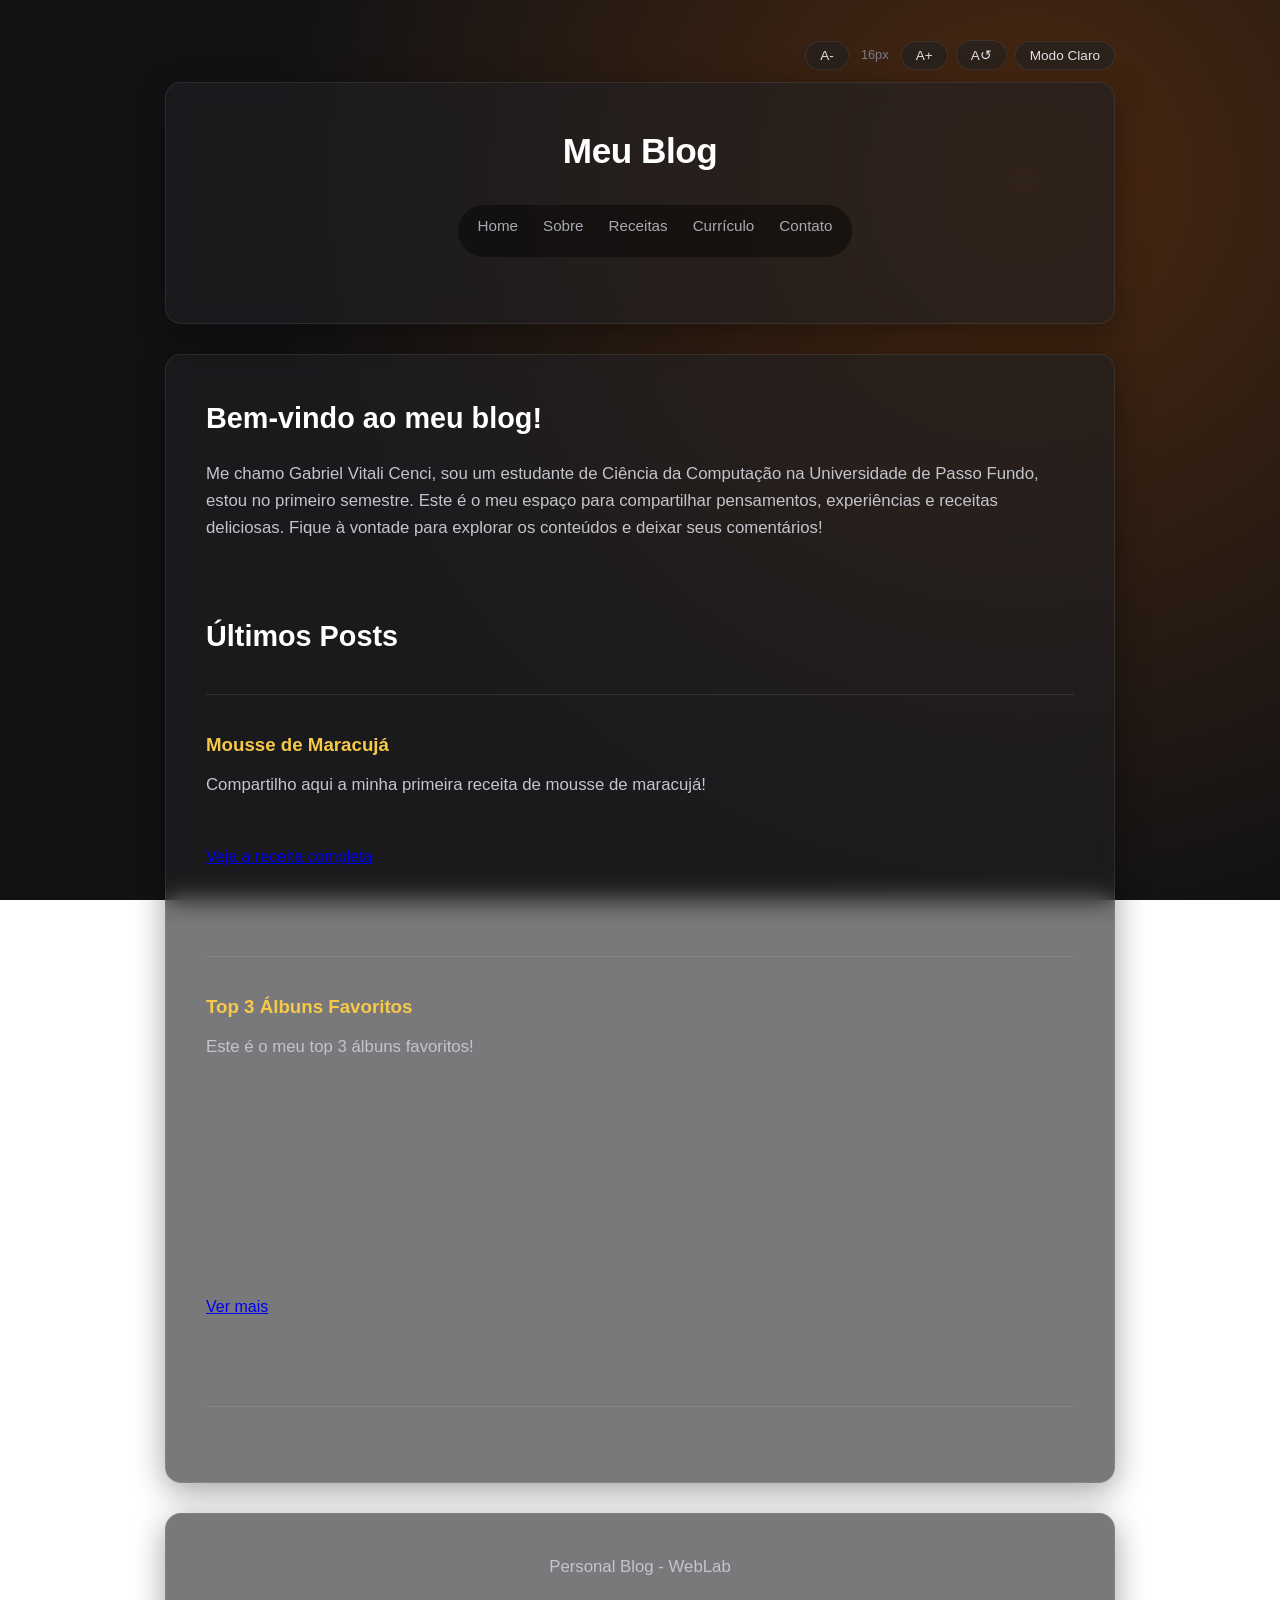
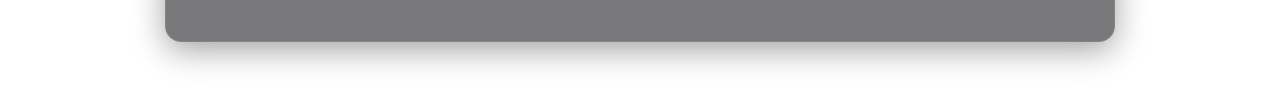
<file: index.html>
<!DOCTYPE html>
<html lang="pt-br">
<head>
    <meta charset="UTF-8">
    <meta name="viewport" content="width=device-width, initial-scale=1.0">
    <title>GV's Blog</title>
    <link rel="stylesheet" href="css/style.css">
</head>
<body>
        <div class="accessibility-bar" role="toolbar" aria-label="Controles de acessibilidade">
        <button class="ctrl-btn" id="font-decrease" title="Diminuir fonte" aria-label="Diminuir tamanho da fonte">A-</button>
        <span id="font-size-display" aria-live="polite">16px</span>
        <button class="ctrl-btn" id="font-increase" title="Aumentar fonte" aria-label="Aumentar tamanho da fonte">A+</button>
        <button class="ctrl-btn" id="font-reset" title="Resetar fonte" aria-label="Resetar tamanho da fonte">A↺</button>
        <button class="ctrl-btn" id="dark-mode-btn" aria-pressed="true"> Modo Claro</button>
    </div>
    <header>
        <h1>Meu Blog</h1>

        <nav>
            <ul>
                <li><a href="index.html">Home</a></li>
                <li><a href="about.html">Sobre</a></li>
                <li><a href="receitas.html">Receitas</a></li>
                <li><a href="curriculum.html">Currículo</a></li>
                <li><a href="contact.html">Contato</a></li>
            </ul>
        </nav>
    </header>
    <main>
        <h2>Bem-vindo ao meu blog!</h2>
        <p>Me chamo Gabriel Vitali Cenci, sou um estudante de Ciência da Computação na Universidade de Passo Fundo, estou no primeiro semestre. Este é o meu espaço para compartilhar pensamentos, experiências e receitas deliciosas. Fique à vontade para explorar os conteúdos e deixar seus comentários!</p>
        <br><br>
        <section>
            <h2>Últimos Posts</h2>
            <hr>
            <article>
                <h3>Mousse de Maracujá</h3>
                <p>Compartilho aqui a minha primeira receita de mousse de maracujá!</p>
                <br>
                <a href="receitas.html">Veja a receita completa</a>
            </article>
            <br><br><hr>
            <article>
                <h3>Top 3 Álbuns Favoritos</h3>
                <p>Este é o meu top 3 álbuns favoritos!</p>
                <div class="spotify-embeds">
                    <iframe data-testid="embed-iframe" height="180px" width="850px" style="border-radius:12px" src="https://open.spotify.com/embed/album/4rWtm0rjKwVl8WHL4hl2NS?utm_source=generator&si=cf68e695f4ca4eed" width="100%" frameBorder="0" allowfullscreen="" allow="autoplay; clipboard-write; encrypted-media; fullscreen; picture-in-picture" loading="lazy"></iframe>
                </div>
                <br>
                <a href="about.html">Ver mais</a>
            </article>
            <br><br><hr>
        </section>
    </main>
    <footer>
        <p>Personal Blog - WebLab</p>
    </footer>
    <script src="js/script.js"></script>
</body>
</html>
</file>
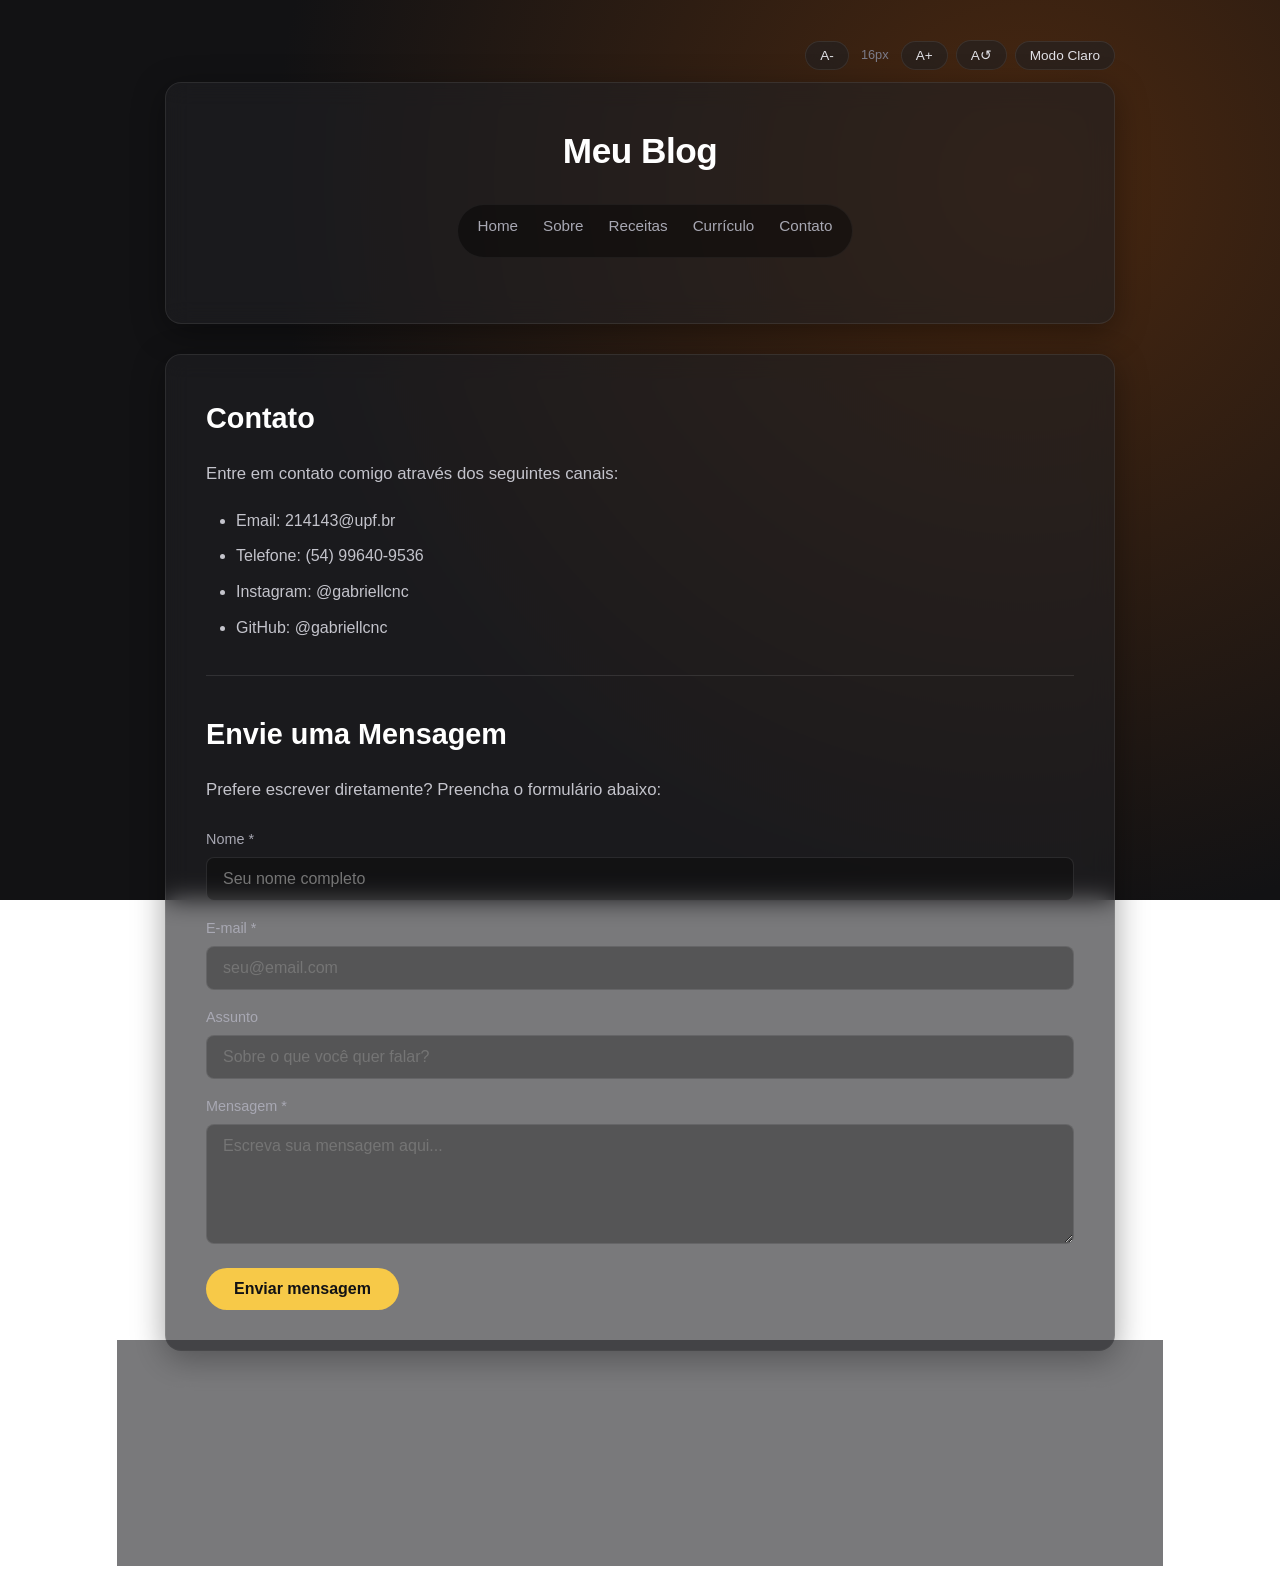
<file: contact.html>
<!DOCTYPE html>
<html lang="pt-br">
<head>
    <meta charset="UTF-8">
    <meta name="viewport" content="width=device-width, initial-scale=1.0">
    <title>Contato</title>
    <link rel="stylesheet" href="css/style.css">
</head>
<body>
        <div class="accessibility-bar" role="toolbar" aria-label="Controles de acessibilidade">
        <button class="ctrl-btn" id="font-decrease" title="Diminuir fonte" aria-label="Diminuir tamanho da fonte">A-</button>
        <span id="font-size-display" aria-live="polite">16px</span>
        <button class="ctrl-btn" id="font-increase" title="Aumentar fonte" aria-label="Aumentar tamanho da fonte">A+</button>
        <button class="ctrl-btn" id="font-reset" title="Resetar fonte" aria-label="Resetar tamanho da fonte">A↺</button>
        <button class="ctrl-btn" id="dark-mode-btn" aria-pressed="true"> Modo Claro</button>
    </div>
    <header>
        <h1>Meu Blog</h1>

        <nav>
            <ul>
                <li><a href="index.html">Home</a></li>
                <li><a href="about.html">Sobre</a></li>
                <li><a href="receitas.html">Receitas</a></li>
                <li><a href="curriculum.html">Currículo</a></li>
                <li><a href="contact.html">Contato</a></li>
            </ul>
        </nav>
    </header>
    <main>
        <section>
            <h2>Contato</h2>
            <p>Entre em contato comigo através dos seguintes canais:</p>
            <ul>
                <li>Email: 214143@upf.br</li>
                <li>Telefone: (54) 99640-9536</li>
                <li>Instagram: @gabriellcnc</li>
                <li>GitHub: @gabriellcnc</li>
            </ul>
        </section>

        <hr>

        <section>
            <h2>Envie uma Mensagem</h2>
            <p>Prefere escrever diretamente? Preencha o formulário abaixo:</p>

            <form id="contact-form" class="contact-form" novalidate>
                <div>
                    <label for="nome">Nome <span aria-hidden="true">*</span></label>
                    <input type="text" id="nome" name="nome" placeholder="Seu nome completo" autocomplete="name">
                </div>

                <div>
                    <label for="email">E-mail <span aria-hidden="true">*</span></label>
                    <input type="email" id="email" name="email" placeholder="seu@email.com" autocomplete="email">
                </div>

                <div>
                    <label for="assunto">Assunto</label>
                    <input type="text" id="assunto" name="assunto" placeholder="Sobre o que você quer falar?" autocomplete="off">
                </div>

                <div>
                    <label for="mensagem">Mensagem <span aria-hidden="true">*</span></label>
                    <textarea id="mensagem" name="mensagem" placeholder="Escreva sua mensagem aqui..."></textarea>
                </div>

                <button type="submit" class="submit-btn">Enviar mensagem</button>
            </form>
        </section>
    </main>
    <footer>
        <p>Personal Blog - WebLab</p>
    </footer>
    <script src="js/script.js"></script>
</body>
</html>
</file>
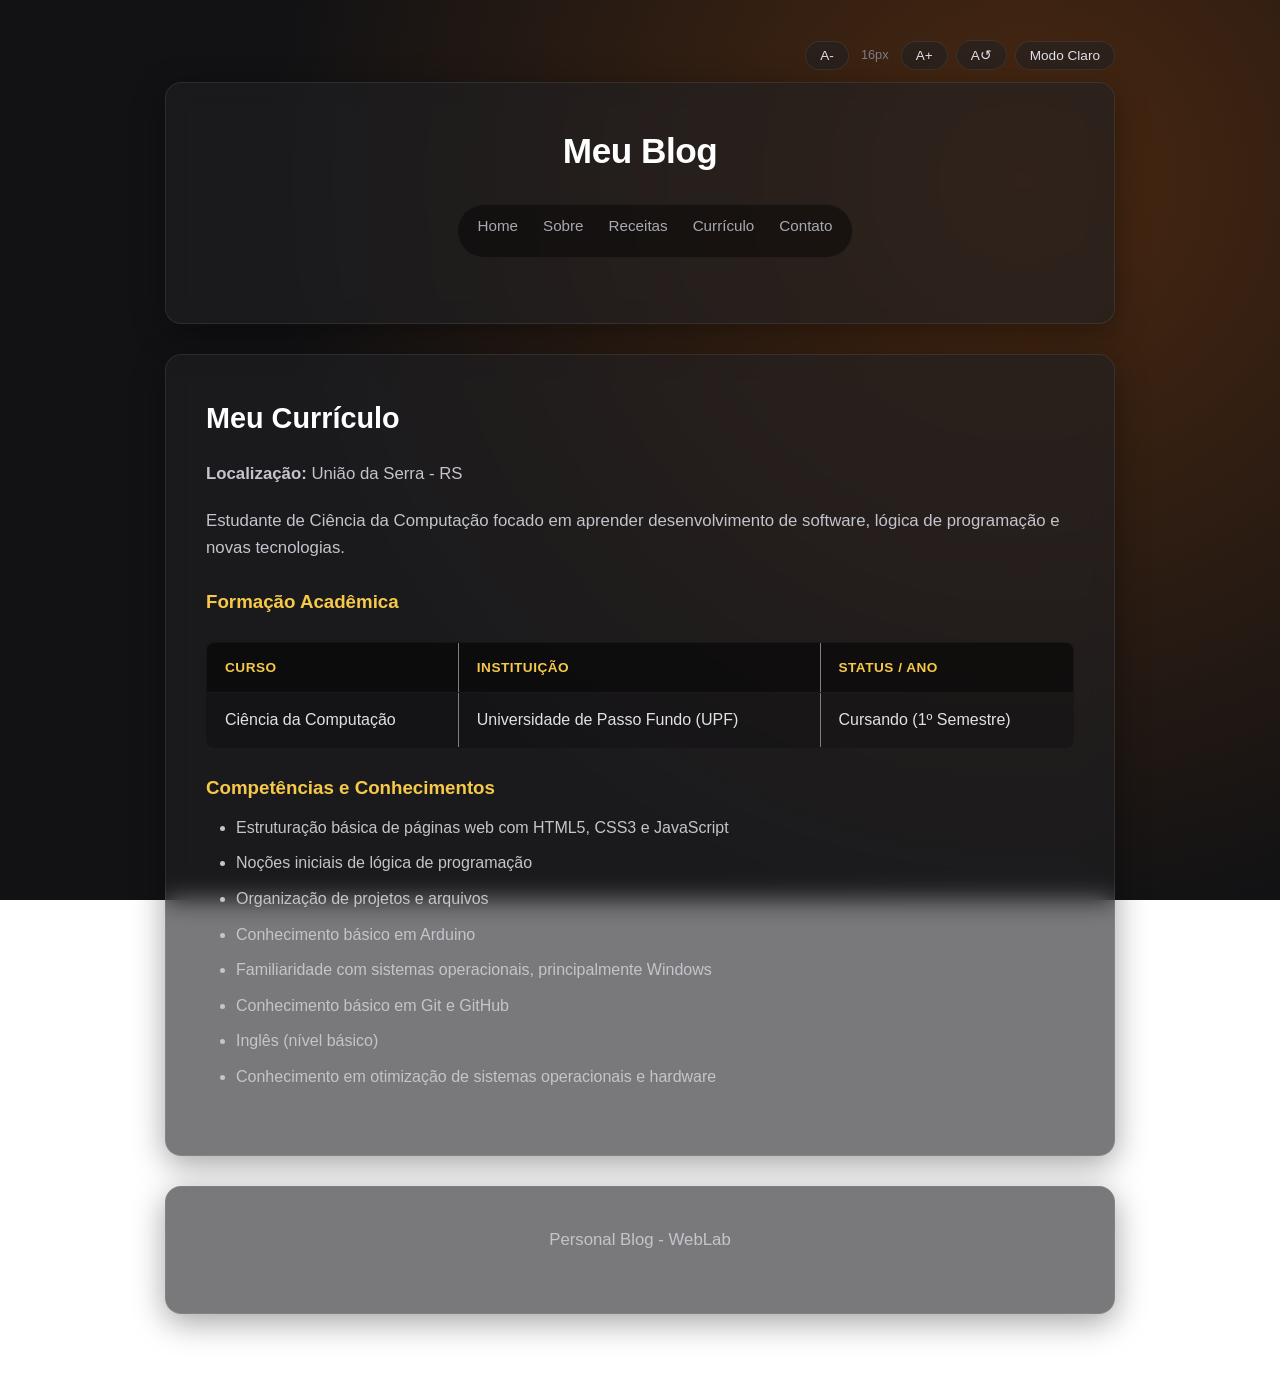
<file: curriculum.html>
<!DOCTYPE html>
<html lang="pt-br">
<head>
    <meta charset="UTF-8">
    <meta name="viewport" content="width=device-width, initial-scale=1.0">
    <title>Currículo</title>
    <link rel="stylesheet" href="css/style.css">
</head>
<body>
        <div class="accessibility-bar" role="toolbar" aria-label="Controles de acessibilidade">
        <button class="ctrl-btn" id="font-decrease" title="Diminuir fonte" aria-label="Diminuir tamanho da fonte">A-</button>
        <span id="font-size-display" aria-live="polite">16px</span>
        <button class="ctrl-btn" id="font-increase" title="Aumentar fonte" aria-label="Aumentar tamanho da fonte">A+</button>
        <button class="ctrl-btn" id="font-reset" title="Resetar fonte" aria-label="Resetar tamanho da fonte">A↺</button>
        <button class="ctrl-btn" id="dark-mode-btn" aria-pressed="true">Modo Claro</button>
    </div>
    <header>
        <h1>Meu Blog</h1>

        <nav>
            <ul>
                <li><a href="index.html">Home</a></li>
                <li><a href="about.html">Sobre</a></li>
                <li><a href="receitas.html">Receitas</a></li>
                <li><a href="curriculum.html">Currículo</a></li>
                <li><a href="contact.html">Contato</a></li>
            </ul>
        </nav>
    </header>
<main>
    <section>
        <h2>Meu Currículo</h2>
        <p><strong>Localização:</strong> União da Serra - RS</p>
        <p>Estudante de Ciência da Computação focado em aprender desenvolvimento de software, lógica de programação e novas tecnologias.</p>
    </section>

    <section>
        <h3>Formação Acadêmica</h3>
        <table border="1">
            <thead>
                <tr>
                    <th>Curso</th>
                    <th>Instituição</th>
                    <th>Status / Ano</th>
                </tr>
            </thead>
            <tbody>
                <tr>
                    <td>Ciência da Computação</td>
                    <td>Universidade de Passo Fundo (UPF)</td>
                    <td>Cursando (1º Semestre)</td>
                </tr>
            </tbody>
        </table>
    </section>

    <section>
        <h3>Competências e Conhecimentos</h3>
        <ul>
            <li>Estruturação básica de páginas web com HTML5, CSS3 e JavaScript</li>
            <li>Noções iniciais de lógica de programação</li>
            <li>Organização de projetos e arquivos</li>
            <li>Conhecimento básico em Arduino</li>
            <li>Familiaridade com sistemas operacionais, principalmente Windows</li>
            <li>Conhecimento básico em Git e GitHub</li>
            <li>Inglês (nível básico)</li>
            <li>Conhecimento em otimização de sistemas operacionais e hardware</li>
        </ul>
    </section>
</main>
    <footer>
        <p>Personal Blog - WebLab</p>
    </footer>
    <script src="js/script.js"></script>
</body>
</html>
</file>
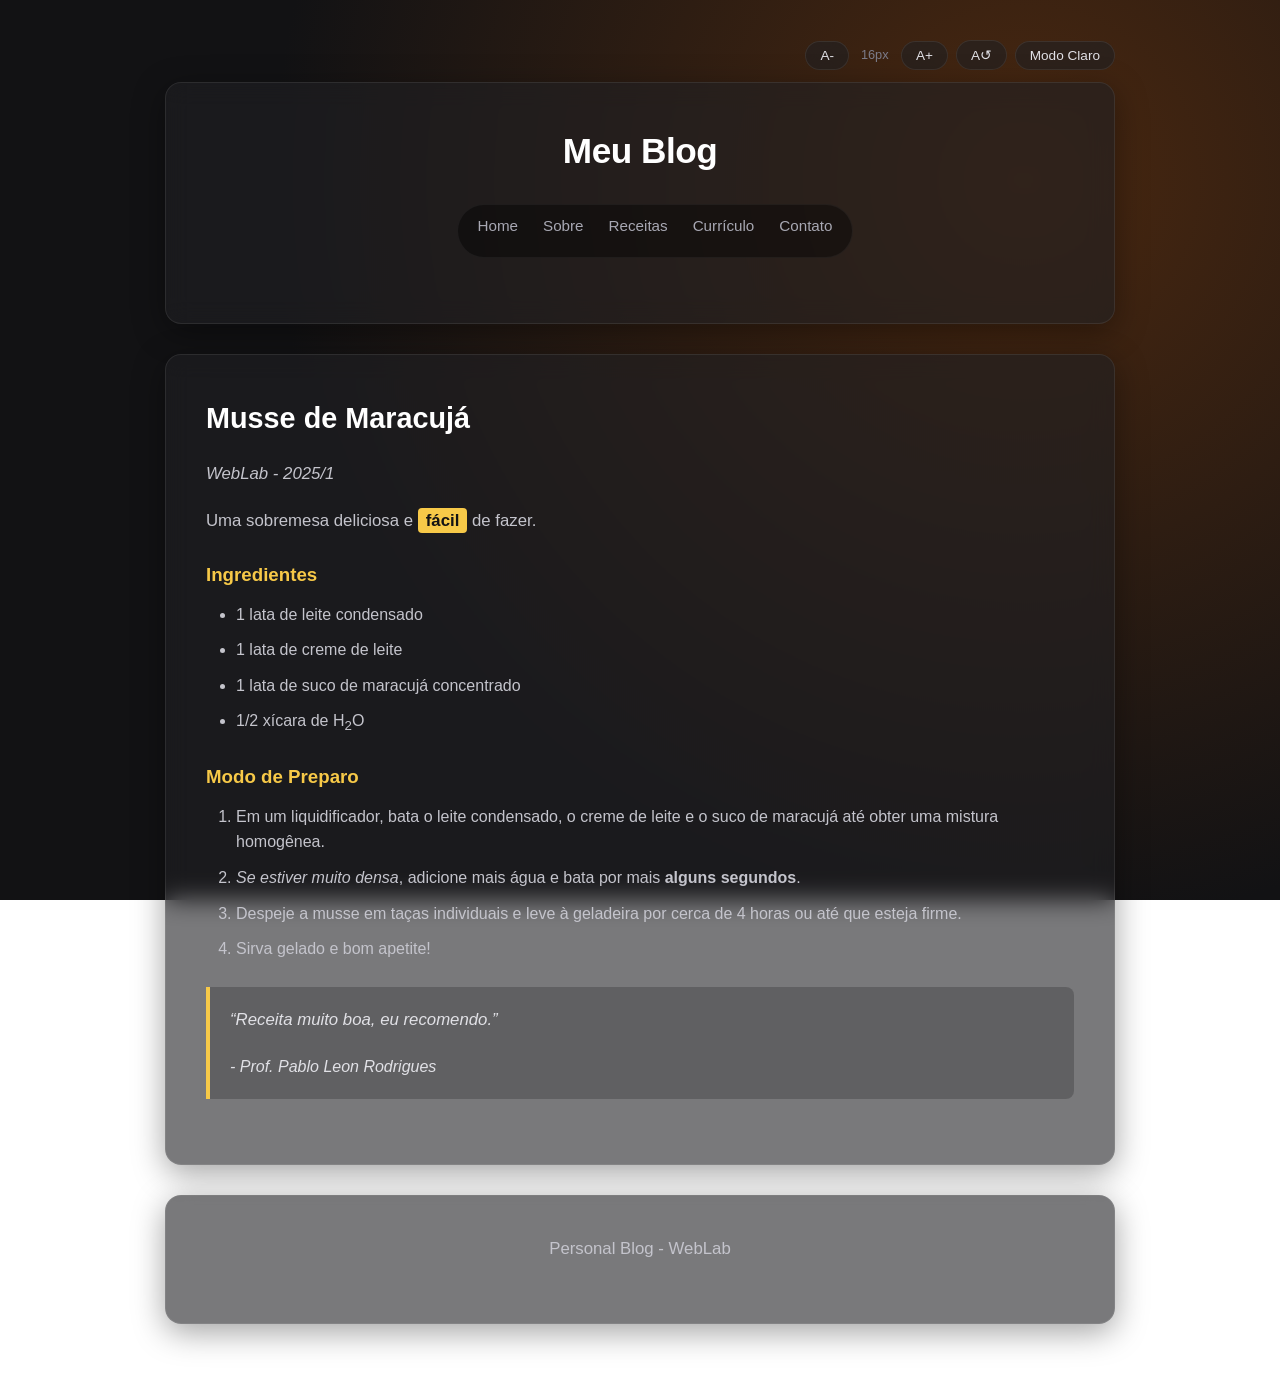
<file: mousse-maracuja.html>
<!DOCTYPE html>
<html lang="pt-br">
<head>
    <meta charset="UTF-8">
    <meta name="viewport" content="width=device-width, initial-scale=1.0">
    <title>Mousse de Maracujá</title>
    <link rel="stylesheet" href="css/style.css">
</head>
<body>
        <div class="accessibility-bar" role="toolbar" aria-label="Controles de acessibilidade">
        <button class="ctrl-btn" id="font-decrease" title="Diminuir fonte" aria-label="Diminuir tamanho da fonte">A-</button>
        <span id="font-size-display" aria-live="polite">16px</span>
        <button class="ctrl-btn" id="font-increase" title="Aumentar fonte" aria-label="Aumentar tamanho da fonte">A+</button>
        <button class="ctrl-btn" id="font-reset" title="Resetar fonte" aria-label="Resetar tamanho da fonte">A↺</button>
        <button class="ctrl-btn" id="dark-mode-btn" aria-pressed="true"> Modo Claro</button>
    </div>
    <header>
        <h1>Meu Blog</h1>

        <nav>
            <ul>
                <li><a href="index.html">Home</a></li>
                <li><a href="about.html">Sobre</a></li>
                <li><a href="receitas.html">Receitas</a></li>
                <li><a href="curriculum.html">Currículo</a></li>
                <li><a href="contact.html">Contato</a></li>
            </ul>
        </nav>
    </header>
<main>
    <section>
        <h2>Musse de Maracujá</h2>
        <p><i>WebLab - 2025/1</i></p>
        <p>Uma sobremesa deliciosa e <mark>fácil</mark> de fazer.</p>
    </section>

    <section>
        <h3>Ingredientes</h3>
        <ul>
            <li>1 lata de leite condensado</li>
            <li>1 lata de creme de leite</li>
            <li>1 lata de suco de maracujá concentrado</li>
            <li>1/2 xícara de H<sub>2</sub>O</li>
        </ul>
    </section>

    <section>
        <h3>Modo de Preparo</h3>
        <ol>
            <li>Em um liquidificador, bata o leite condensado, o creme de leite e o suco de maracujá até obter uma mistura homogênea.</li>
            <li><i>Se estiver muito densa</i>, adicione mais água e bata por mais <strong>alguns segundos</strong>.</li>
            <li>Despeje a musse em taças individuais e leve à geladeira por cerca de 4 horas ou até que esteja firme.</li>
            <li>Sirva gelado e bom apetite!</li>
        </ol>
    </section>

    <section>
        <blockquote>
            <p>“Receita muito boa, eu recomendo.”</p>
            <cite>- Prof. Pablo Leon Rodrigues</cite>
        </blockquote>
    </section>
</main>
    <footer>
        <p>Personal Blog - WebLab</p>
    </footer>
    <script src="js/script.js"></script>
</body>
</html>
</file>
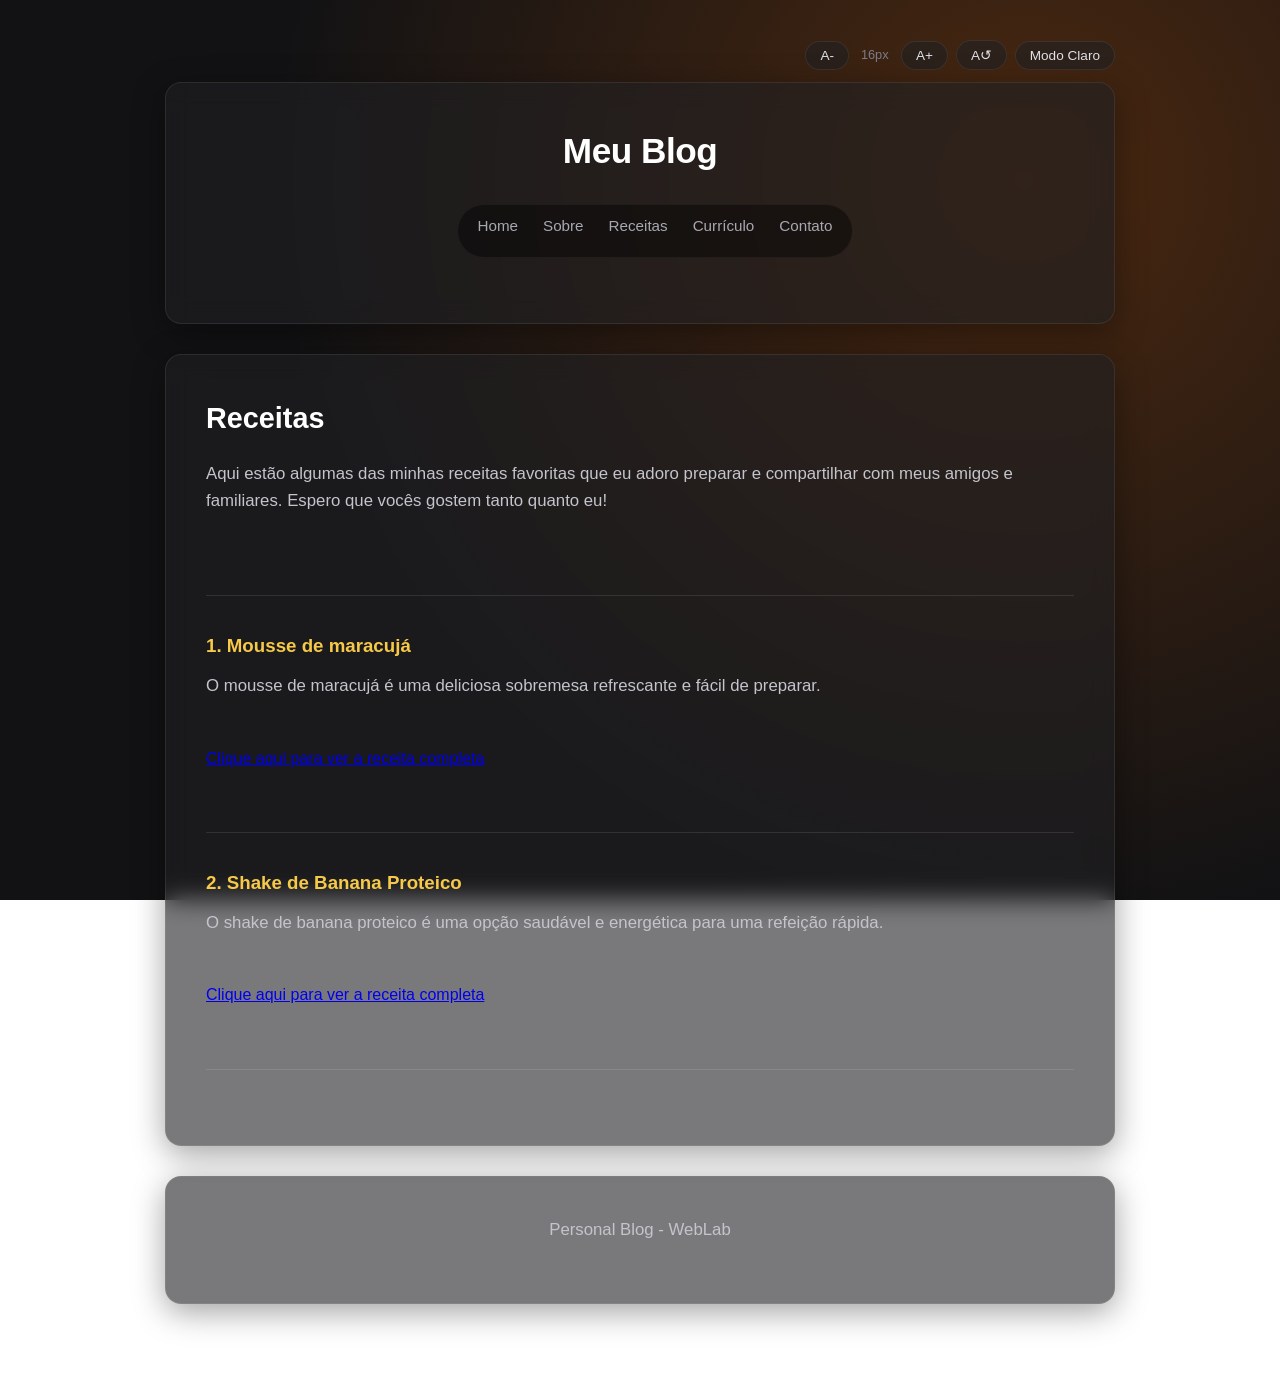
<file: receitas.html>
<!DOCTYPE html>
<html lang="pt-br">
<head>
    <meta charset="UTF-8">
    <meta name="viewport" content="width=device-width, initial-scale=1.0">
    <title>Receitas</title>
    <link rel="stylesheet" href="css/style.css">
</head>
<body>
        <div class="accessibility-bar" role="toolbar" aria-label="Controles de acessibilidade">
        <button class="ctrl-btn" id="font-decrease" title="Diminuir fonte" aria-label="Diminuir tamanho da fonte">A-</button>
        <span id="font-size-display" aria-live="polite">16px</span>
        <button class="ctrl-btn" id="font-increase" title="Aumentar fonte" aria-label="Aumentar tamanho da fonte">A+</button>
        <button class="ctrl-btn" id="font-reset" title="Resetar fonte" aria-label="Resetar tamanho da fonte">A↺</button>
        <button class="ctrl-btn" id="dark-mode-btn" aria-pressed="true"> Modo Claro</button>
    </div>
    <header>
        <h1>Meu Blog</h1>

        <nav>
            <ul>
                <li><a href="index.html">Home</a></li>
                <li><a href="about.html">Sobre</a></li>
                <li><a href="receitas.html">Receitas</a></li>
                <li><a href="curriculum.html">Currículo</a></li>
                <li><a href="contact.html">Contato</a></li>
            </ul>
        </nav>
    </header>
    <main>
        <section>
            <h2>Receitas</h2>
            <p>Aqui estão algumas das minhas receitas favoritas que eu adoro preparar e compartilhar com meus amigos e familiares. Espero que vocês gostem tanto quanto eu!</p>
            <br><hr>
            <article>
                <h3>1. Mousse de maracujá</h3>
                <p>O mousse de maracujá é uma deliciosa sobremesa refrescante e fácil de preparar.</p>
                <br>
                <a href="mousse-maracuja.html">Clique aqui para ver a receita completa</a>
            </article>
            <br><hr>
            <article>
                <h3>2. Shake de Banana Proteico</h3>
                <p>O shake de banana proteico é uma opção saudável e energética para uma refeição rápida.</p>
                <br>
                <a href="shake.html">Clique aqui para ver a receita completa</a>
            </article>
            <br><hr>
        </section>
    </main>
    <footer>
        <p>Personal Blog - WebLab</p>
    </footer>
    <script src="js/script.js"></script>
</body>
</html>
</file>
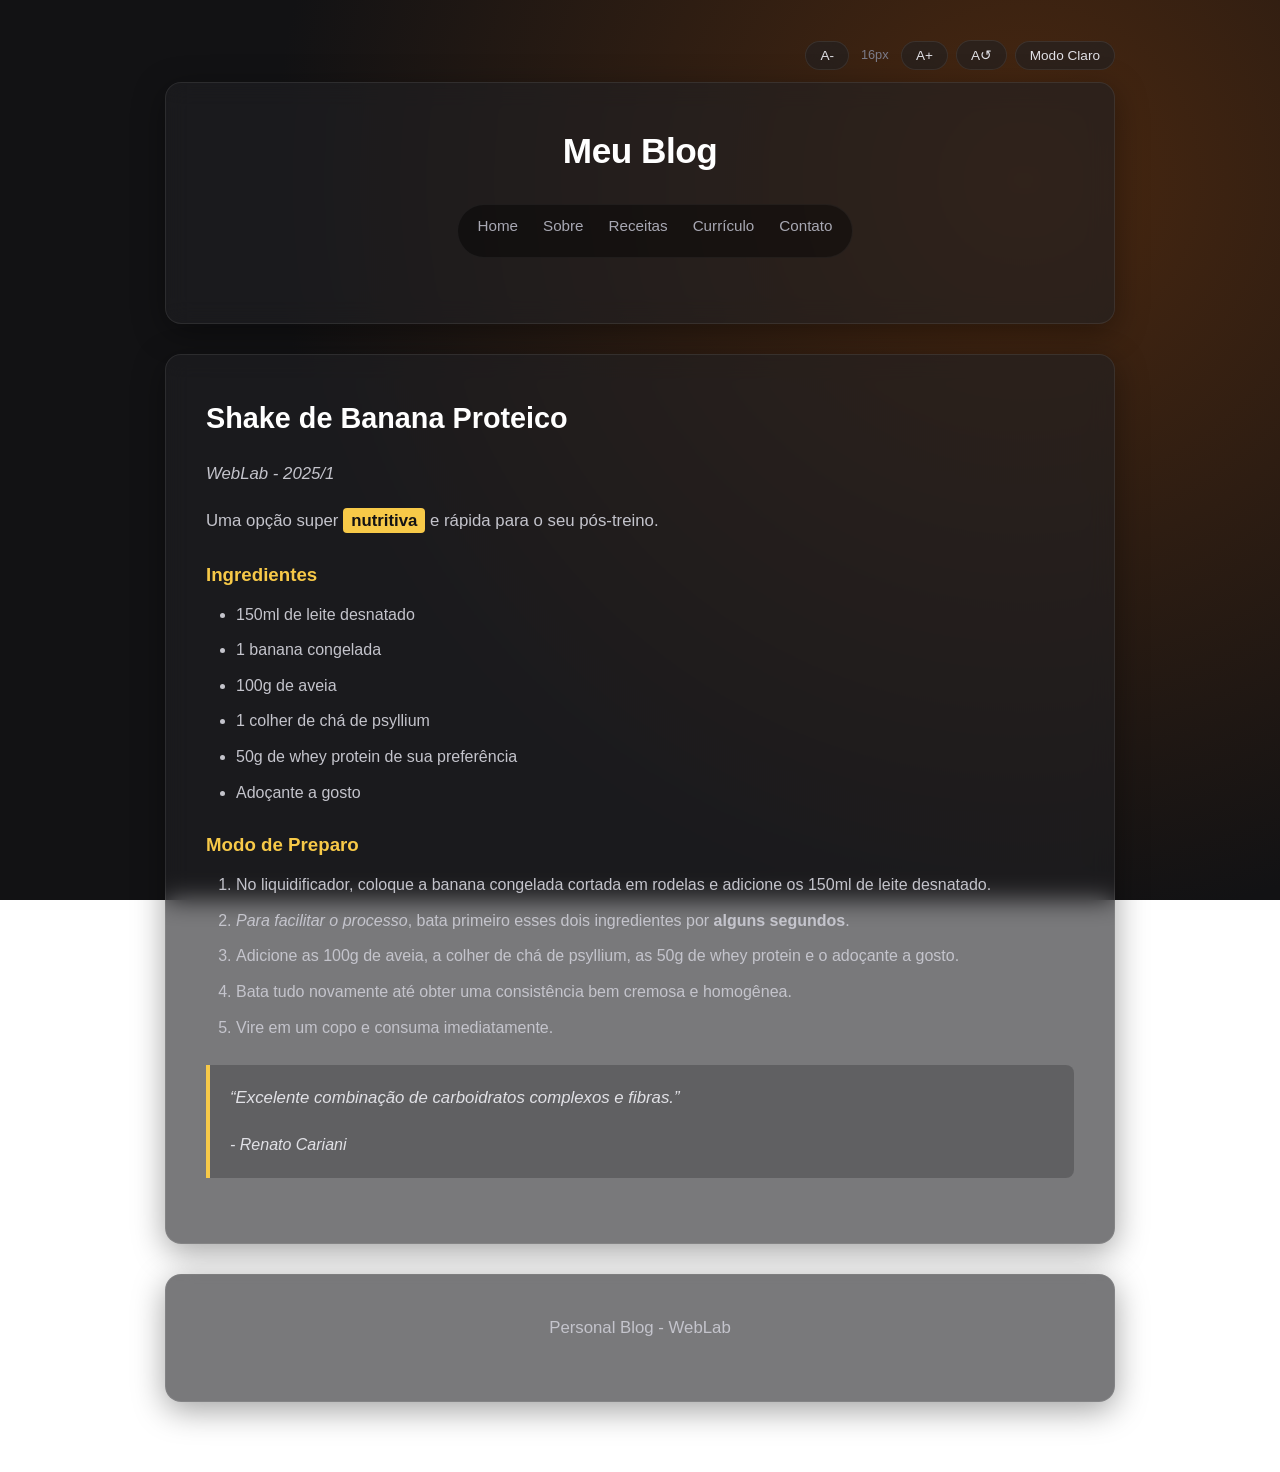
<file: shake.html>
<!DOCTYPE html>
<html lang="pt-br">
<head>
    <meta charset="UTF-8">
    <meta name="viewport" content="width=device-width, initial-scale=1.0">
    <title>Shake de Banana Proteico</title>
    <link rel="stylesheet" href="css/style.css">
</head>
<body>
        <div class="accessibility-bar" role="toolbar" aria-label="Controles de acessibilidade">
        <button class="ctrl-btn" id="font-decrease" title="Diminuir fonte" aria-label="Diminuir tamanho da fonte">A-</button>
        <span id="font-size-display" aria-live="polite">16px</span>
        <button class="ctrl-btn" id="font-increase" title="Aumentar fonte" aria-label="Aumentar tamanho da fonte">A+</button>
        <button class="ctrl-btn" id="font-reset" title="Resetar fonte" aria-label="Resetar tamanho da fonte">A↺</button>
        <button class="ctrl-btn" id="dark-mode-btn" aria-pressed="true"> Modo Claro</button>
    </div>
    <header>
        <h1>Meu Blog</h1>

        <nav>
            <ul>
                <li><a href="index.html">Home</a></li>
                <li><a href="about.html">Sobre</a></li>
                <li><a href="receitas.html">Receitas</a></li>
                <li><a href="curriculum.html">Currículo</a></li>
                <li><a href="contact.html">Contato</a></li>
            </ul>
        </nav>
    </header>
    <main>
    <section>
        <h2>Shake de Banana Proteico</h2>
        <p><i>WebLab - 2025/1</i></p>
        <p>Uma opção super <mark>nutritiva</mark> e rápida para o seu pós-treino.</p>
    </section>

    <section>
        <h3>Ingredientes</h3>
        <ul>
            <li>150ml de leite desnatado</li>
            <li>1 banana congelada</li>
            <li>100g de aveia</li>
            <li>1 colher de chá de psyllium</li>
            <li>50g de whey protein de sua preferência</li>
            <li>Adoçante a gosto</li>
        </ul>
    </section>

    <section>
        <h3>Modo de Preparo</h3>
        <ol>
            <li>No liquidificador, coloque a banana congelada cortada em rodelas e adicione os 150ml de leite desnatado.</li>
            <li><i>Para facilitar o processo</i>, bata primeiro esses dois ingredientes por <strong>alguns segundos</strong>.</li>
            <li>Adicione as 100g de aveia, a colher de chá de psyllium, as 50g de whey protein e o adoçante a gosto.</li>
            <li>Bata tudo novamente até obter uma consistência bem cremosa e homogênea.</li>
            <li>Vire em um copo e consuma imediatamente.</li>
        </ol>
    </section>

    <section>
        <blockquote>
            <p>“Excelente combinação de carboidratos complexos e fibras.”</p>
            <cite>- Renato Cariani</cite>
        </blockquote>
    </section>
</main>
    <footer>
        <p>Personal Blog - WebLab</p>
    </footer>
    <script src="js/script.js"></script>
</body>
</html>
</file>
<file: css/style.css>
* {
    margin: 0;
    padding: 0;
    box-sizing: border-box;
}

body {
    font-family: 'Segoe UI', Roboto, Helvetica, Arial, sans-serif;
    background: radial-gradient(circle at 80% 20%, #4a2810 0%, #121214 60%);
    background-attachment: fixed;
    color: #e1e1e6;
    line-height: 1.6;
    padding: 40px 20px;
}

main, header, footer {
    max-width: 950px;
    margin: 0 auto 30px auto;
    
    background: rgba(32, 32, 36, 0.6);
    backdrop-filter: blur(12px);
    -webkit-backdrop-filter: blur(12px);
    
    padding: 40px;
    border-radius: 16px;
    border: 1px solid rgba(255, 255, 255, 0.08);
    box-shadow: 0 8px 32px 0 rgba(0, 0, 0, 0.37);
}

header {
    text-align: center;
    border-bottom: 1px solid rgba(255, 255, 255, 0.08);
}

header h1 {
    font-size: 2.2rem;
    color: #ffffff;
    margin-bottom: 25px;
    letter-spacing: -0.5px;
}

nav ul {
    list-style: none;
    display: inline-flex; 
    background: rgba(0, 0, 0, 0.4);
    padding: 8px 20px;
    border-radius: 30px;
    gap: 25px;
    border: 1px solid rgba(255, 255, 255, 0.05);
}

nav a {
    color: #a8a8b3;
    text-decoration: none;
    font-weight: 500;
    font-size: 0.95rem;
    transition: all 0.3s ease;
}
nav a:hover {
    color: #ffffff;
}

h2 {
    color: #ffffff;
    font-size: 1.8rem;
    margin-bottom: 20px;
    font-weight: 600;
}

h3, h4, .accent {
    color: #f7c948; 
    margin-top: 25px;
    margin-bottom: 12px;
}

p {
    margin-bottom: 20px;
    color: #c4c4cc;
    font-size: 1.05rem;
}

hr {
    border: 0;
    height: 1px;
    background: rgba(255, 255, 255, 0.1);
    margin: 35px 0;
}

mark {
    background-color: #f7c948;
    color: #121214;
    padding: 3px 8px;
    border-radius: 4px;
    font-weight: bold;
}

blockquote {
    background: rgba(0, 0, 0, 0.2);
    border-left: 4px solid #f7c948;
    padding: 20px;
    margin: 25px 0;
    border-radius: 0 8px 8px 0;
}

blockquote p {
    font-style: italic;
    color: #e1e1e6;
}

ul, ol {
    margin-left: 30px;
    margin-bottom: 25px;
}

li {
    margin-bottom: 10px;
    color: #c4c4cc;
}
img {
    display: block;
    max-width: 100%;
    height: auto;
    border-radius: 12px; 
    border: 1px solid rgba(255, 255, 255, 0.15);
    margin: 25px 0;
    box-shadow: 0 10px 25px rgba(0,0,0,0.5);
}

table {
    width: 100%;
    border-collapse: collapse;
    margin: 25px 0;
    background: rgba(0, 0, 0, 0.2);
    border-radius: 8px;
    overflow: hidden;
}

th, td {
    padding: 14px 18px;
    text-align: left;
    border-bottom: 1px solid rgba(255, 255, 255, 0.05);
}

th {
    background-color: rgba(0, 0, 0, 0.4);
    color: #f7c948;
    font-weight: 600;
    text-transform: uppercase;
    font-size: 0.85rem;
    letter-spacing: 0.5px;
}

tr:hover {
    background-color: rgba(255, 255, 255, 0.03);
}

footer {
    text-align: center;
    color: #7c7c8a;
    font-size: 0.85rem;
    border-top: 1px solid rgba(255, 255, 255, 0.05);
}

.accessibility-bar {
    max-width: 950px;
    margin: 0 auto 12px auto;
    display: flex;
    align-items: center;
    justify-content: flex-end;
    gap: 8px;
    flex-wrap: wrap;
}

.accessibility-bar .ctrl-btn {
    background: rgba(32, 32, 36, 0.6);
    backdrop-filter: blur(12px);
    -webkit-backdrop-filter: blur(12px);
    border: 1px solid rgba(255, 255, 255, 0.08);
    color: #e1e1e6;
    padding: 6px 14px;
    border-radius: 20px;
    cursor: pointer;
    font-size: 0.85rem;
    font-family: inherit;
    transition: background 0.2s, border-color 0.2s;
}

.accessibility-bar .ctrl-btn:hover {
    background: rgba(247, 201, 72, 0.15);
    border-color: rgba(247, 201, 72, 0.4);
    color: #f7c948;
}

.accessibility-bar .ctrl-btn:focus-visible {
    outline: 2px solid #f7c948;
    outline-offset: 2px;
}

#font-size-display {
    font-size: 0.8rem;
    color: #7c7c8a;
    padding: 0 4px;
}

body.light-mode {
    background: radial-gradient(circle at 80% 20%, #f5e6d3 0%, #f0f0f2 60%);
    color: #1a1a2e;
}

body.light-mode main,
body.light-mode header,
body.light-mode footer {
    background: rgba(255, 255, 255, 0.75);
    border-color: rgba(0, 0, 0, 0.08);
    box-shadow: 0 8px 32px rgba(0, 0, 0, 0.08);
}

body.light-mode header h1 {
    color: #1a1a2e;
}

body.light-mode nav ul {
    background: rgba(0, 0, 0, 0.06);
    border-color: rgba(0, 0, 0, 0.08);
}

body.light-mode nav a {
    color: #4a4a6a;
}

body.light-mode nav a:hover {
    color: #1a1a2e;
}

body.light-mode h2,
body.light-mode h3,
body.light-mode h4 {
    color: #1a1a2e;
}

body.light-mode p,
body.light-mode li {
    color: #3a3a5a;
}

body.light-mode hr {
    background: rgba(0, 0, 0, 0.1);
}

body.light-mode blockquote {
    background: rgba(0, 0, 0, 0.04);
}

body.light-mode th {
    background-color: rgba(0, 0, 0, 0.06);
}

body.light-mode .accessibility-bar .ctrl-btn {
    background: rgba(255, 255, 255, 0.75);
    border-color: rgba(0, 0, 0, 0.1);
    color: #3a3a5a;
}

body.light-mode .accessibility-bar .ctrl-btn:hover {
    background: rgba(247, 201, 72, 0.2);
    color: #8a6a00;
    border-color: rgba(247, 201, 72, 0.6);
}

.contact-form {
    display: flex;
    flex-direction: column;
    gap: 16px;
    margin-top: 24px;
}

.contact-form label {
    display: block;
    font-size: 0.9rem;
    color: #a8a8b3;
    margin-bottom: 6px;
}

.contact-form input,
.contact-form textarea {
    width: 100%;
    padding: 12px 16px;
    background: rgba(0, 0, 0, 0.3);
    border: 1px solid rgba(255, 255, 255, 0.1);
    border-radius: 8px;
    color: #e1e1e6;
    font-family: inherit;
    font-size: 1rem;
    transition: border-color 0.2s;
}

.contact-form input:focus,
.contact-form textarea:focus {
    outline: none;
    border-color: #f7c948;
}

.contact-form textarea {
    min-height: 120px;
    resize: vertical;
}

.contact-form .submit-btn {
    align-self: flex-start;
    background: #f7c948;
    color: #121214;
    border: none;
    padding: 12px 28px;
    border-radius: 24px;
    font-size: 1rem;
    font-weight: 600;
    cursor: pointer;
    transition: opacity 0.2s, transform 0.1s;
}

.contact-form .submit-btn:hover {
    opacity: 0.88;
}

.contact-form .submit-btn:active {
    transform: scale(0.97);
}


body.light-mode .contact-form input,
body.light-mode .contact-form textarea {
    background: rgba(0, 0, 0, 0.04);
    border-color: rgba(0, 0, 0, 0.12);
    color: #1a1a2e;
}

body.light-mode .contact-form label {
    color: #4a4a6a;
}

body.light-mode .contact-form input:focus,
body.light-mode .contact-form textarea:focus {
    border-color: #c9a020;
}
</file>
